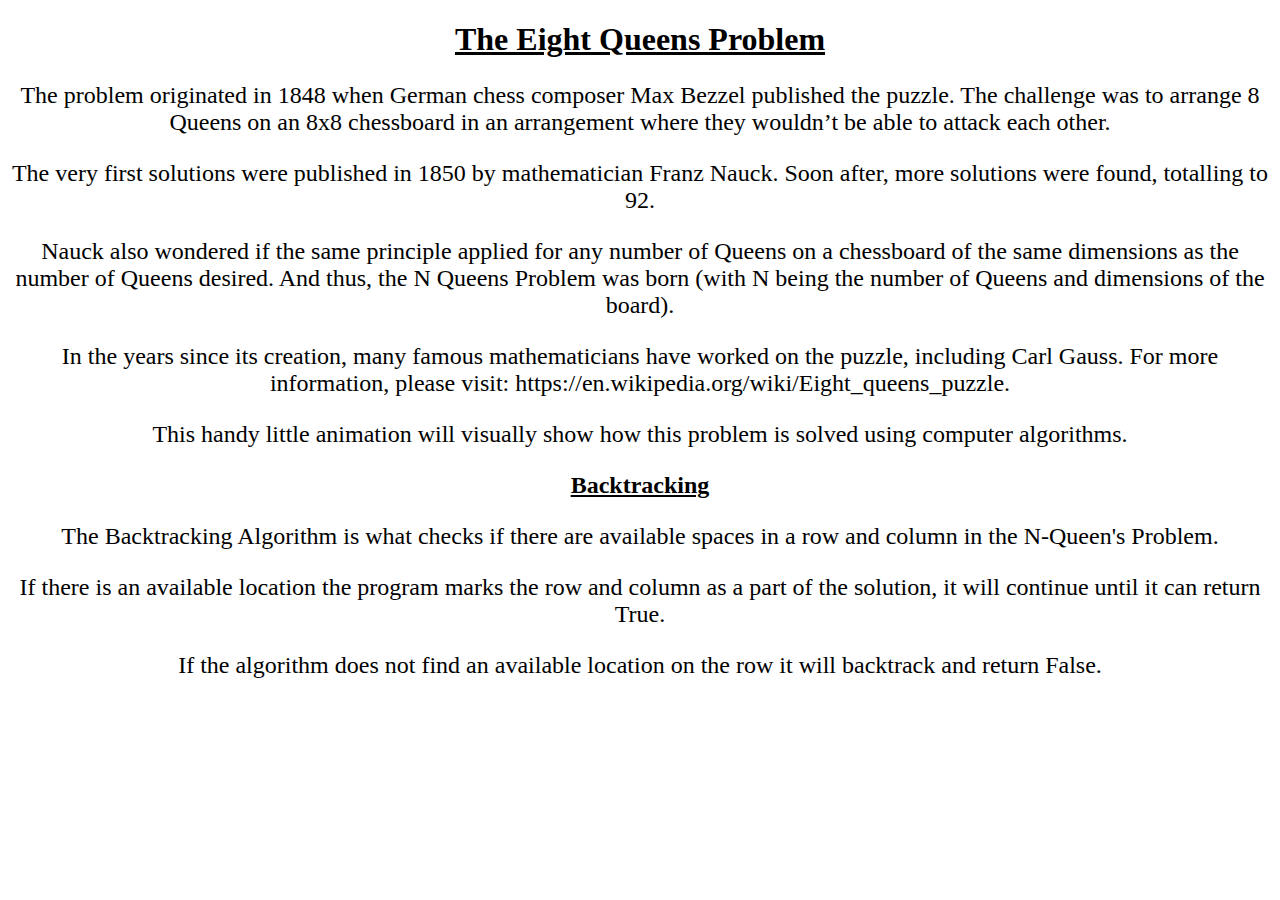
<file: index.html>
<!DOCTYPE html>
<html>
 <head>
  <title>N-Queen's Help</title>
 </head>
 <body>
  <center><h1><u>The Eight Queens Problem</u></h1>
  <font size="+2"><p>The problem originated in 1848 when German chess composer Max Bezzel published the puzzle.
  The challenge was to arrange 8 Queens on an 8x8 chessboard in an arrangement where they wouldn’t be able to attack each other.<p> 
  <p>The very first solutions were published in 1850 by mathematician Franz Nauck. 
  Soon after, more solutions were found, totalling to 92.<p>
  <p>Nauck also wondered if the same principle applied for any number of Queens on a chessboard of the same dimensions as the number of Queens desired.
  And thus, the N Queens Problem was born (with N being the number of Queens and dimensions of the board).<p>
  <p>In the years since its creation, many famous mathematicians have worked on the puzzle, including Carl Gauss. 
  For more information, please visit: https://en.wikipedia.org/wiki/Eight_queens_puzzle.<p>
  <p>This handy little animation will visually show how this problem is solved using computer algorithms.<p></font>
  <h2><u>Backtracking</u></h2>
  <font size="+2"><p>The Backtracking Algorithm is what checks if there are available spaces in a row and column in the N-Queen's Problem.<p>
  <p>If there is an available location the program marks the row and column as a part of the solution, it will continue until it can return True.<p>
  <p>If the algorithm does not find an available location on the row it will backtrack and return False.<p></font></center>
 </body>
</html>
</file>
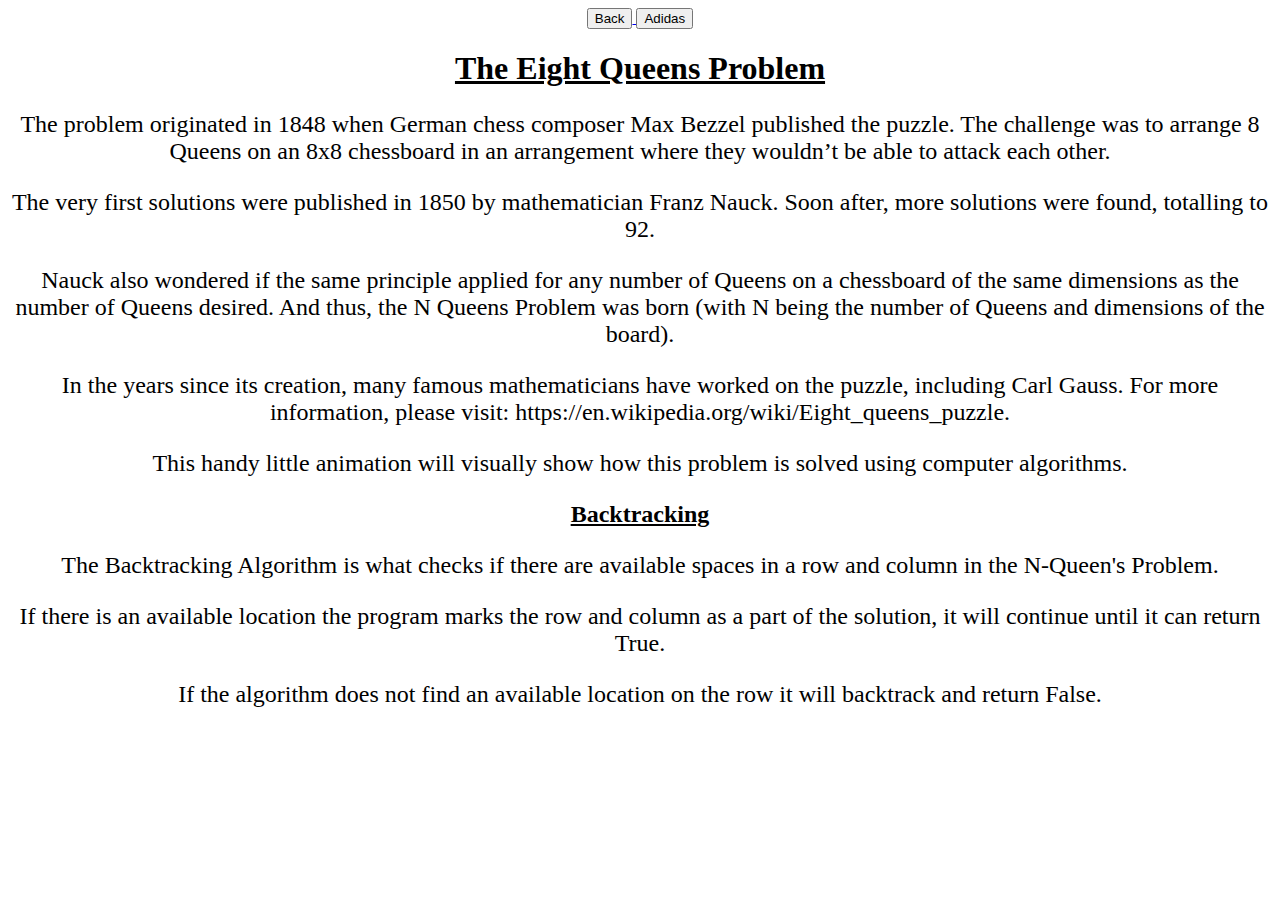
<file: Help.html>
<!DOCTYPE html>
<html>
 <head>
  <title>N-Queen's Help</title>
 </head>
 <body>
  <center><a href="https://www.youtube.com/watch?v=0RpdPzJgaBw">
  <button>Back</button>
  </a><a href="https://res.cloudinary.com/cloudinary-marketing/images/c_fill,w_700/f_auto,q_auto/v1649720751/Web_Assets/blog/Mario_1/Mario_1-gif?_i=AA">
  <button>Adidas</button>
  </a><center>
  <center><h1><u>The Eight Queens Problem</u></h1>
  <font size="+2"><p>The problem originated in 1848 when German chess composer Max Bezzel published the puzzle.
  The challenge was to arrange 8 Queens on an 8x8 chessboard in an arrangement where they wouldn’t be able to attack each other.<p> 
  <p>The very first solutions were published in 1850 by mathematician Franz Nauck. 
  Soon after, more solutions were found, totalling to 92.<p>
  <p>Nauck also wondered if the same principle applied for any number of Queens on a chessboard of the same dimensions as the number of Queens desired.
  And thus, the N Queens Problem was born (with N being the number of Queens and dimensions of the board).<p>
  <p>In the years since its creation, many famous mathematicians have worked on the puzzle, including Carl Gauss. 
  For more information, please visit: https://en.wikipedia.org/wiki/Eight_queens_puzzle.<p>
  <p>This handy little animation will visually show how this problem is solved using computer algorithms.<p></font>
  <h2><u>Backtracking</u></h2>
  <font size="+2"><p>The Backtracking Algorithm is what checks if there are available spaces in a row and column in the N-Queen's Problem.<p>
  <p>If there is an available location the program marks the row and column as a part of the solution, it will continue until it can return True.<p>
  <p>If the algorithm does not find an available location on the row it will backtrack and return False.<p></font></center>
 </body>
</html>
</file>
